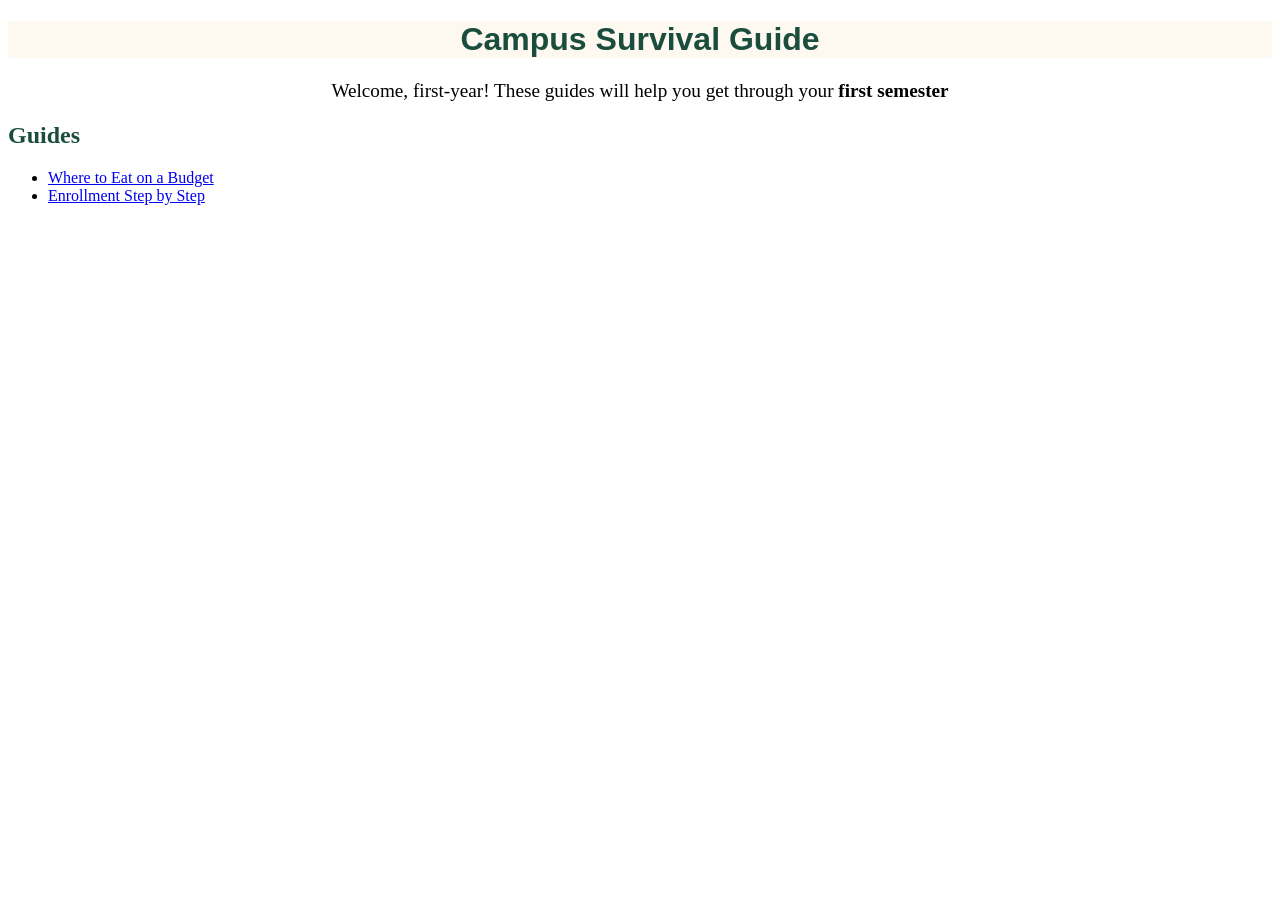
<file: index.html>
<!DOCTYPE html>
<html lang="en">
<head>
    <meta charset="UTF-8">
    <meta name="viewport" content="width=device-width, initial-scale=1.0">
    <title>Campus Survival Guide</title>
    <link rel="stylesheet" href="styles.css">
</head>
<body>
    <h1>Campus Survival Guide</h1>
    <p class="intro">Welcome, first-year! These guides will help you get through your <strong>first semester</strong></p>
    <h2>Guides</h2>
    <ul>
        <li><a href="guides/food.html">Where to Eat on a Budget</a></li>
        <li><a href="guides/enrollment.html">Enrollment Step by Step</a></li>
    </ul>

</body>
</html>
</file>
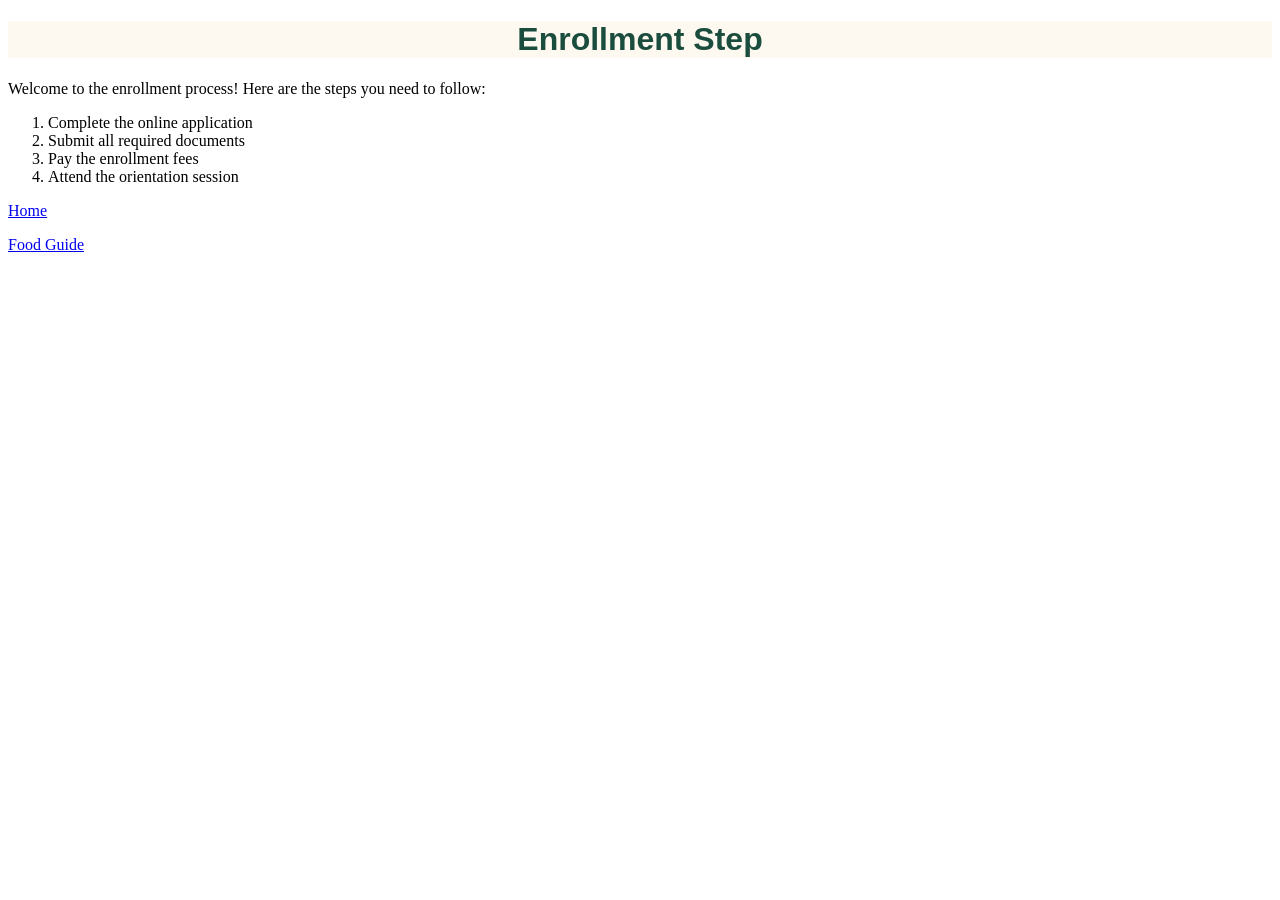
<file: guides/enrollment.html>
<!DOCTYPE html>
<html lang="en">
<head>
    <meta charset="UTF-8">
    <meta name="viewport" content="width=device-width, initial-scale=1.0">
    <title>Enrollment Guide</title>
    <link rel="stylesheet" href="../styles.css">
</head>
<body>
    <h1>Enrollment Step</h1>

    <p>
        Welcome to the enrollment process! Here are the steps you need to follow:
    </p>

    <ol>
        <li>Complete the online application</li>
        <li>Submit all required documents</li>
        <li>Pay the enrollment fees</li>
        <li>Attend the orientation session</li>
    </ol>
    
    <!--Back home: up one folder-->
    <p><a href="../index.html">Home</a></p> 

    <!--Back to food: same folder-->
    <p><a href="food.html">Food Guide</a></p>
        

    
</body>
</html>
</file>
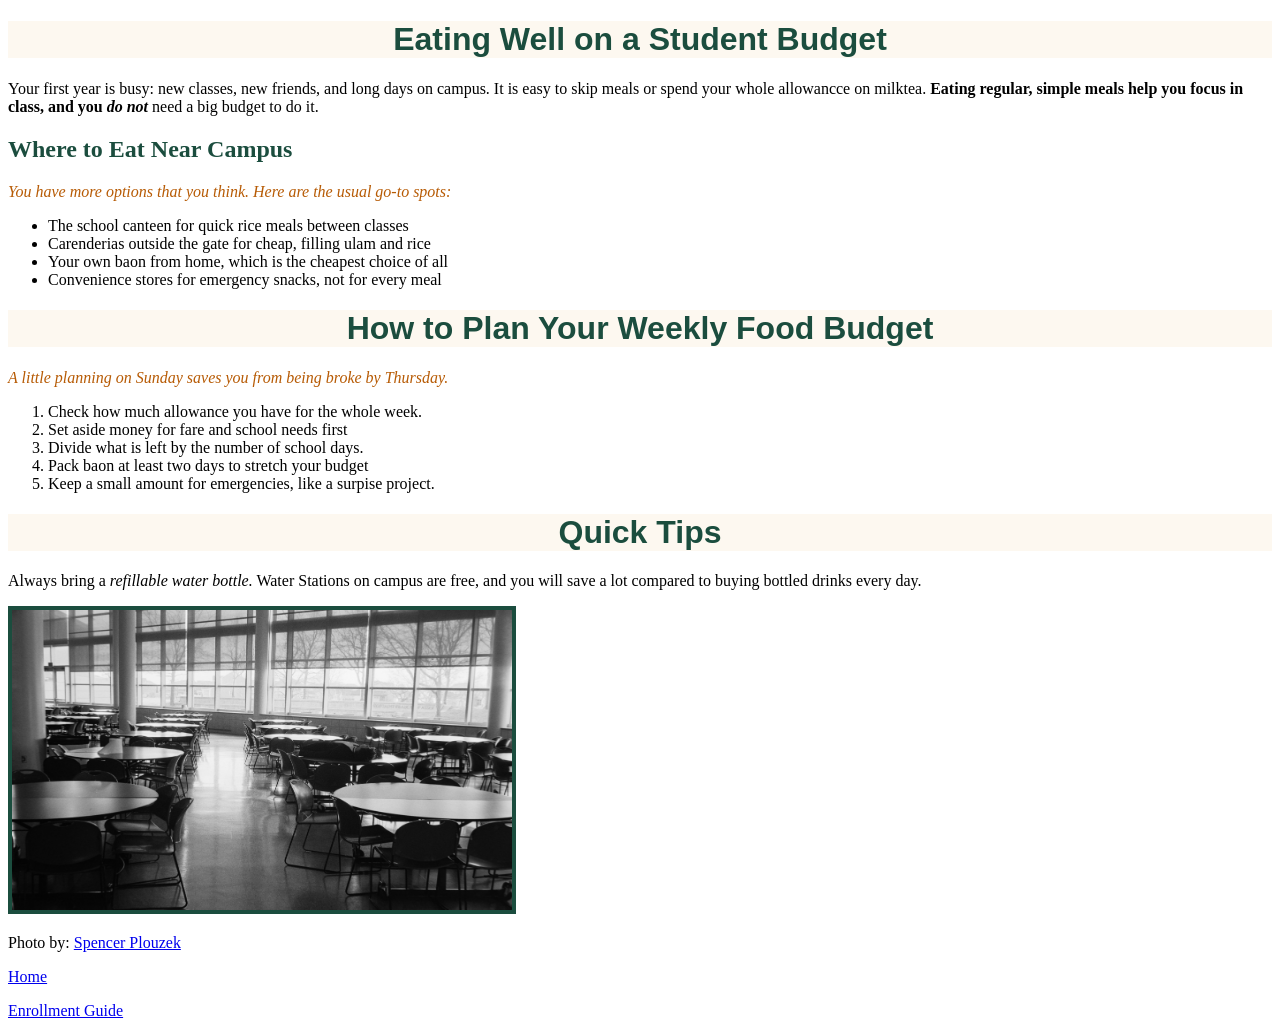
<file: guides/food.html>
<!DOCTYPE html>
<html lang="en">
<head>
    <meta charset="UTF-8">
    <meta name="viewport" content="width=device-width, initial-scale=1.0">
    <title>Food Guide</title>
    <link rel="stylesheet" href="../styles.css">
</head>
<body>
    <h1>Eating Well on a Student Budget</h1>
    <p>
     Your first year is busy: new classes, new friends, and long days on campus. It is easy to skip meals or spend your whole allowancce on milktea.
     <strong> Eating regular, simple meals help you focus in class, and you <em>do not</em></strong> need a big budget to do it.
    </p>

    <h2>Where to Eat Near Campus</h2>
    <p class="tip">You have more options that you think. Here are the usual go-to spots:
    <ul>
            <li>The school canteen for quick rice meals between classes</li>
            <li>Carenderias outside the gate for cheap, filling ulam and rice</li>
            <li>Your own baon from home, which is the cheapest choice of all</li>
            <li>Convenience stores for emergency snacks, not for every meal</li>

    </ul>
    <h1>How to Plan Your Weekly Food Budget</h1>
    <p class="tip">A little planning on Sunday saves you from being broke by Thursday.
    <ol>
            <li>Check how much allowance you have for the whole week.</li>
            <li>Set aside money for fare and school needs first</li>
            <li>Divide what is left by the number of school days.</li>
            <li>Pack baon at least two days to  stretch your budget</li>
            <li>Keep a small amount for emergencies, like a surpise project.</li>
            
    </ol>
    <h1>Quick Tips</h1>
    <p>
    Always bring a <em>refillable water bottle.</em> Water Stations on campus are free, and you will save a lot compared to buying bottled drinks every day.
   </p>  

    <img src="../images/canteen.jpg" alt="a group of people eating inside cafeteria" width="500" height="300">
    <!-- Photo credit: opens in a new tab -->
<p>
    Photo by:
    <a href="https://unsplash.com/photos/empty-cafeteria-with-round-tables-and-chairs-6L70gXdhOFY"
       target="_blank"
       rel="noopener noreferrer">
       Spencer Plouzek
    </a>
</p>

<!-- Home: opens in a new tab -->
<p><a href="../index.html" target="_blank">Home</a></p>

<!-- Enrollment Guide: opens in a new tab -->
<p><a href="enrollment.html" target="_blank">Enrollment Guide</a></p>

</body>
</html>
</file>
<file: styles.css>
h1{
    font-family: 'Arial', sans-serif;
    color: #333333;
    background-color: #FDF8F0; 
}

body{
    h1, h2 {
        color: #1B4D3E
    }

    h1{
        text-align: center;
    }

    .intro{
        font-size: 1.2em;
        text-align: center;
        margin-bottom: 20px;
    }

    .tip{
        font-style: italic;
        color: #b75b05;
    }
    img{
        border: 4px solid #1B4D3E;
    }
}
</file>
